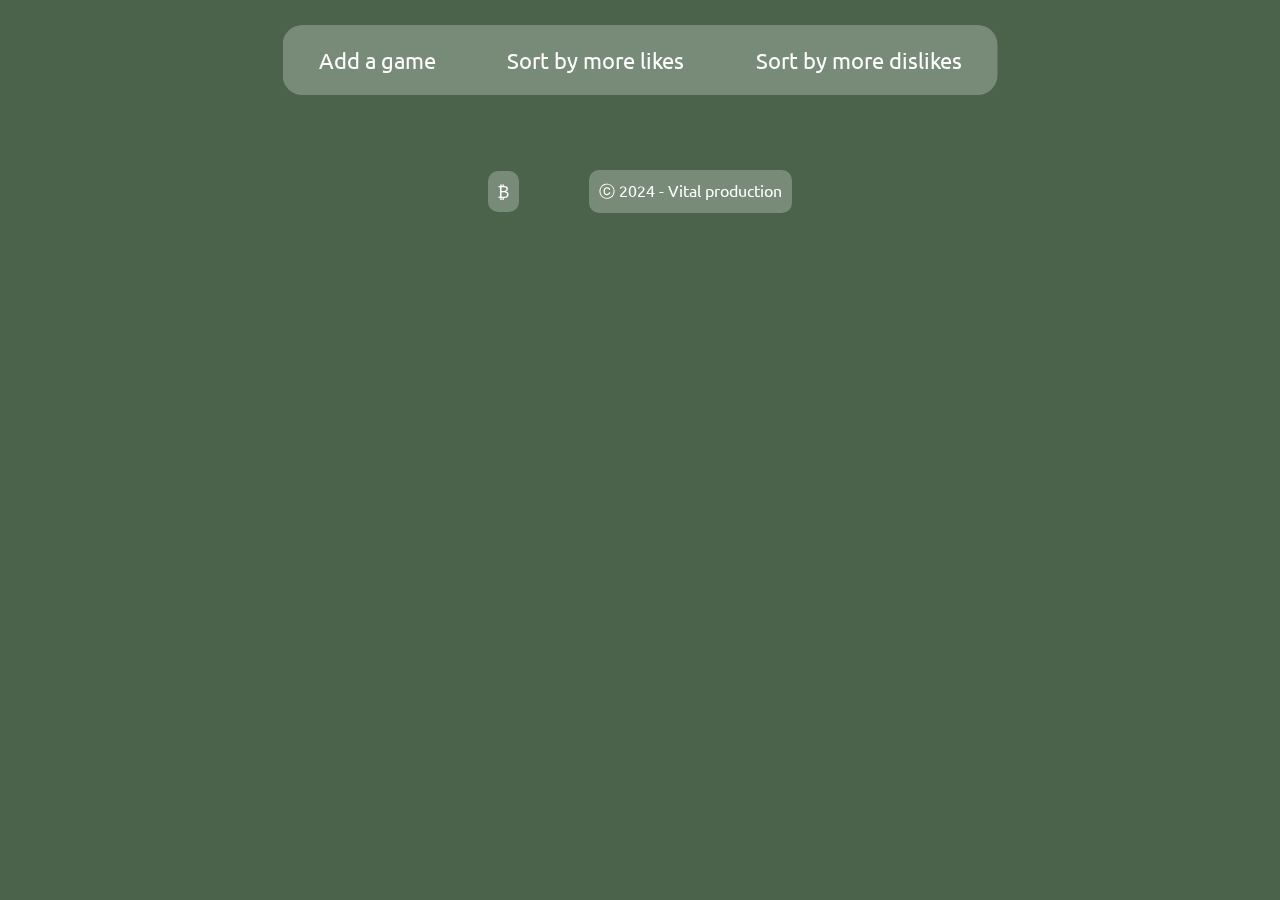
<file: index.html>
<!DOCTYPE html>

<html lang="en">
    <head>
        <meta charset="utf-8"/>
        <meta name="viewport" content="width=device-width, initial-scale=1, maximum-scale=1">
        <link rel="stylesheet" href="css/browser-play.css"/>
        <link rel="stylesheet" href="css/like.css"/>
        <link rel="stylesheet" href="css/home.css"/>
        <script defer src="javascript/cardGame.js"></script>
        <script defer src="javascript/sort.js"></script>
        <title>Browser-Play</title>
    </head>

    <body>
        <div class="nav">
            <div class="txtNav addGame">Add a game</div>
            <div class="txtNav moreLike">Sort by more likes</div>
            <div class="txtNav moreDislike">Sort by more dislikes</div>
        </div>

        <div class="blockGame">
        </div>
        
        <div class="double">
            <a class="footer" href="https://rmbi.ch/vital/donation">₿</a>
            <a class="footer" href="https://github.com/Vital-Vuillaume">ⓒ 2024 - Vital production</a>
        </div>
    </body>
</html>
</file>
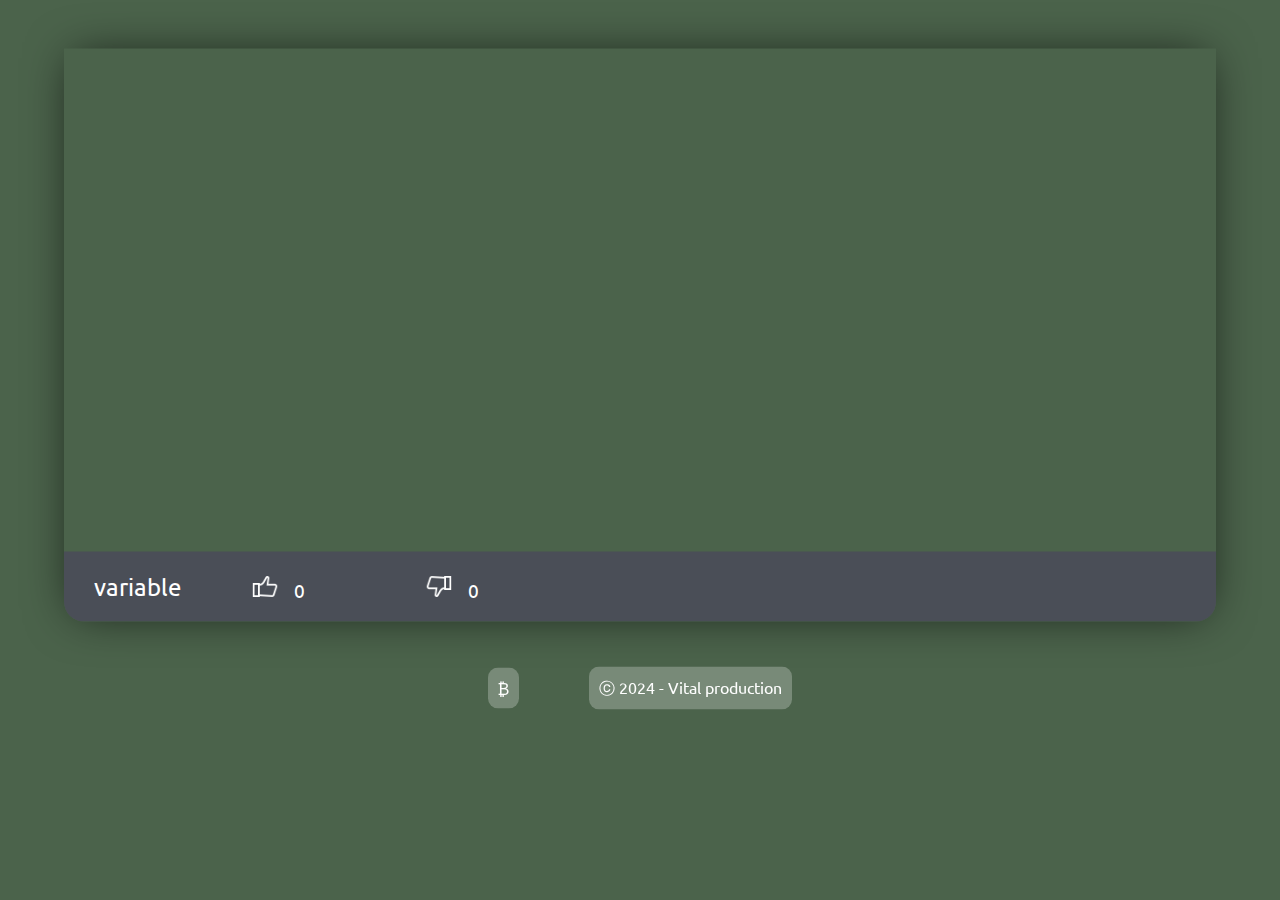
<file: game/index.html>
<!DOCTYPE html>

<html lang="en">
    <head>
        <meta charset="utf-8"/>
        <meta name="viewport" content="width=device-width, initial-scale=1, maximum-scale=1">
        <link rel="stylesheet" href="../css/browser-play.css"/>
        <link rel="stylesheet" href="../css/like.css"/>
        <link rel="stylesheet" href="../css/game.css"/>
        <title>variable</title>
    </head>

    <body>
        <div class="gameBlock">
            <iframe class="gameIframe" src="https://rmbi.ch/vital/pad" frameborder="0"></iframe>

            <div class="blockIframe">
                <a class="gameTitre" href="variable" target="_blank" rel="noopener noreferrer">variable</a>
                <div class="eval">
                    <div class="blockEval">
                        <img class="imgEval imgLike" src="../images/like.png" alt="Like">
                        <div class="nbEval nbLike">0</div>
                    </div>
                    <div class="blockEval">
                        <img class="imgEval imgDislike" src="../images/like.png" alt="Dislike">
                        <div class="nbEval nbDislike">0</div>
                    </div>
                </div>
            </div>
        </div>

        <div class="double">
            <a class="footer" href="https://rmbi.ch/vital/donation">₿</a>
            <a class="footer" href="https://github.com/Vital-Vuillaume">ⓒ 2024 - Vital production</a>
        </div>
    </body>
</html>
</file>
<file: css/browser-play.css>
* {
    box-sizing: border-box;
    padding: 0;
    margin: 0;
}

@font-face {
    font-family: "Ubuntu";
    src: url("../fonts/Ubuntu-Regular.ttf") format("truetype");
    font-weight: normal;
    font-style: normal;
}

body {
    min-height: 100vh;
    color: white;
    background-color: rgb(75, 99, 75);
    font-family: "Ubuntu", sans-serif;
}

.double {
    display: flex;
    align-items: center;
    justify-content: center;
    position: relative;
    top: 40px;
    padding-top: 30px;
    padding-bottom: 40px;
    gap: 70px;
}

.footer {
    background-color: rgba(255, 255, 255, 0.25);
    backdrop-filter: blur(15px);
    text-decoration: none;
    padding: 10px;
    color: white;
    border-radius: 10px;
}
</file>
<file: css/like.css>
.eval {
    width: 100%;
    height: 20%;
    background-color: rgb(74, 78, 87);
    position: absolute;
    top: 200px;
    display: flex;
    justify-content: center;
    align-items: center;
    gap: 120px;
    color: white;
}

.blockEval {
    display: flex;
    gap: 15px;
}

.imgEval {
    width: 28px;
    height: 28px;
    cursor: pointer;
}

.imgDislike {
    rotate: 180deg;
}

.nbEval {
    font-size: 1.2em;
    position: relative;
    top: 5px;
}
</file>
<file: css/home.css>
.nav {
    background-color: rgba(255, 255, 255, 0.25);
    backdrop-filter: blur(15px);
    position: fixed;
    z-index: 2000;
    width: 715px;
    display: flex;
    height: 70px;
    justify-content: center;
    align-items: center;
    gap: 10%;
    left: 50%;
    transform: translate(-50%, -50%);
    top: 60px;
    border-radius: 20px;
}

.txtNav {
    font-size: 1.4em;
    white-space: nowrap;
    cursor: pointer;
    transition: 1s;
}

.txtNav:hover {
    scale: 0.9;
}

.blockGame {
    display: flex;
    flex-wrap: wrap;
    gap: 120px;
    justify-content: center;
    padding: 50px;
    position: relative;
    top: 70px;
}

.game {
    width: 350px;
    height: 250px;
    border-radius: 20px;
    overflow: hidden;
    position: relative;
    animation: appear 5s linear;
    animation-timeline: view();
    animation-range: entry 0%;
    box-shadow: 0px 0px 47px -10px rgba(0, 0, 0, 0.75);
}

@keyframes appear {
    from{
        opacity: 0;
        scale: 0.5;
    }
    to {
        opacity: 1;
        scale: 1;
    }
}

.linkGame {
    width: 100%;
    height: 100%;
    display: block;
    z-index: 2000;
}

.imgGame {
    width: 100%;
    height: 80%;
    position: absolute;
    transition: 2s;
    z-index: -2000;
    top: 0;
}

.titreGame {
    font-size: 1.5em;
    padding: 10px 15px 10px 15px;
    background-color: rgba(255, 255, 255, 0.25);
    backdrop-filter: blur(15px);
    width: 250px;
    border-radius: 10px;
    position: absolute;
    text-align: center;
    top: 65%;
    left: 50%;
    transform: translate(-50%, -50%);
    transition: 2s;
    z-index: -2000;
}

.game:hover .titreGame {
    width: 90%;
}

.game:hover .imgGame {
    scale: 1.5;
}

.eval {
    width: 100%;
    height: 20%;
    background-color: rgb(74, 78, 87);
    position: absolute;
    top: 200px;
    display: flex;
    justify-content: center;
    align-items: center;
    gap: 120px;
    color: white;
}

@media screen and (max-width: 750px) {
    .nav {
        flex-direction: column;
        height: max-content;
        gap: 15px;
        width: max-content;
        padding: 15px;
        top: 70px;
    }

    .txtNav {
        font-size: 1em;
    }

    .blockGame {
        top: 100px;
    }

    .double {
        padding-top: 50px;
    }
}

@media screen and (max-width: 450px) {
    .blockGame {
        padding: 50px 0px 50px 0px;
    }

    .imgGame {
        object-fit: cover;
    }

    .game {
        width: 90%;
    }

    .eval {
        gap: 50px;
    }
}
</file>
<file: css/game.css>
.gameBlock {
    box-shadow: 0px 0px 47px -10px rgba(0, 0, 0, 0.75);
    overflow: hidden;
    position: absolute;
    width: max-content;
    left: 50%;
    top: 50%;
    transform: translate(-50%, -50%);
    border-bottom-left-radius: 20px;
    border-bottom-right-radius: 20px;
    margin-bottom: 20px;
}

.gameIframe {
    width: 65vw;
    height: 900px;
    position: relative;
    top: 3px;
}

.blockIframe {
    width: 65vw;
    background-color: rgb(74, 78, 87);
    display: flex;
    padding: 20px 30px 20px 30px;
    gap: 70px;
}

.gameTitre {
    color: white;
    text-decoration: none;
    font-size: 1.5em;
}

.eval {
    width: initial;
    height: initial;
    background-color: initial;
    position: initial;
    top: initial;
}

.double {
    position: absolute;
    left: 50%;
    transform: translate(-50%, -50%);
    top: 95%;   
}

@media screen and (max-height: 1225px) {
    .gameBlock {
        position: relative;
        top: 335px;
    }

    .gameIframe {
        height: 500px;
    }

    .double {
        position: relative;
        top: 100px;
    }
}

@media screen and (max-width: 1500px) {
    .gameIframe {
        width: 90vw;
    }
    
    .blockIframe {
        width: 90vw;
    }    
}

@media screen and (max-width: 500px) {
    .blockIframe {
        flex-direction: column;
        gap: 10px;
        text-align: center;
        overflow: auto;
    }

    .eval {
        gap: 70px;
    }

    .double {
        padding-top: 0;
    }
}
</file>
